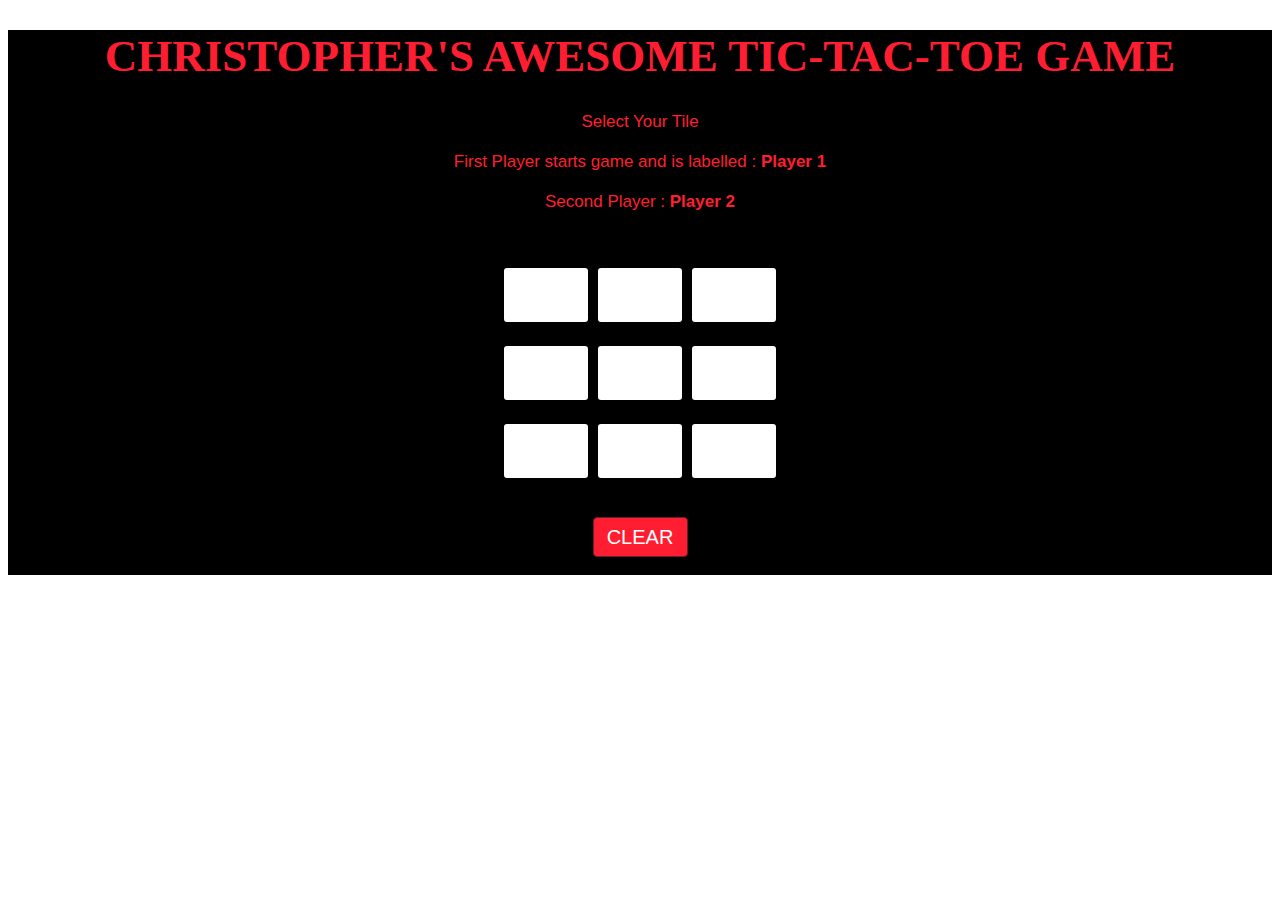
<file: tic-tac-toe-hw/tic-tac-toe.html>
<!DOCTYPE html>
<head>
    <link rel='stylesheet' type='text/css' media='screen' href='ttt.css'>
    <script src='ttt.js'></script>
</head>
<body>
    <div id="main">
    <h1>CHRISTOPHER'S AWESOME TIC-TAC-TOE GAME</h1>
  
        <!-- Game Instructions -->
        <p id="ins">Select Your Tile<br>
            <br>First Player starts game and is labelled :
            <b>Player 1</b><br><br>Second 
            Player  : <b>Player 2</b>
        </p>
  
        <br><br>
        <!-- Game Box-->
        <input type="text" id="b1" onclick=
            "myfunc_3(); myfunc();" readonly>
  
        <input type="text" id="b2" onclick=
            "myfunc_4(); myfunc();" readonly>
  
        <input type="text" id="b3" onclick=
            "myfunc_5(); myfunc();" readonly>
        <br><br>
  
        <input type="text" id="b4" onclick=
            "myfunc_6(); myfunc();" readonly>
              
        <input type="text" id="b5" onclick=
            "myfunc_7(); myfunc();" readonly>
  
        <input type="text" id="b6" onclick=
            "myfunc_8(); myfunc();" readonly>
        <br><br>
  
        <input type="text" id="b7" onclick=
            "myfunc_9(); myfunc();" readonly>
  
        <input type="text" id="b8" onclick=
            "myfunc_10();myfunc();" readonly>
  
        <input type="text" id="b9" onclick=
            "myfunc_11();myfunc();" readonly>
  
        <!-- end Game Box -->
        <br><br><br>
        <!-- reset game -->
        <button id="but" onclick="myfunc_2()">
            CLEAR
        </button>
  
        <br><br>
        <!-- player turn -->
        <p id="print">
        </p>
    </body>
</html>
</file>
<file: tic-tac-toe-hw/ttt.css>
h1 {
        color: rgb(255, 30, 49);
        font-size: 45px;
    }
  
    /*Game Table */
    #b1, #b2, #b3, #b4, #b5, 
    #b6, #b7, #b8, #b9 {
        width: 80px;
        height: 52px;
        margin: auto;
        border: 3px solid  ;
        border-radius: 6px;
        font-size: 30px;
        text-align: center;
    }
  
    /* Reset Button */
    #but {
        box-sizing: border-box;
        width: 95px;
        height: 40px;
        border: 1px solid rgb(110, 25,40);
        margin: auto;
        border-radius: 4px;
        font-family: Verdana, 
            Geneva, Tahoma, sans-serif;
  
        background-color: rgb(255, 30, 49);
        color: white;
        font-size: 20px;
        cursor: pointer;
    }
  
    /* Player turn space */
    #print {
        font-family: Verdana, 
            Geneva, Tahoma, sans-serif;
  
        color: rgb(255, 30, 49);
        font-size: 20px;
    }
  
    /* Main Contianer */
    #main {
        background-color: black;
        text-align: center;
        color:crimson;
    }
    
  
    /* Game Instruction Text */
    #ins {
        font-family: Verdana, 
            Geneva, Tahoma, sans-serif;
              
        color:rgb(255, 30, 49);
        font-size: 17px;
    }
</file>
